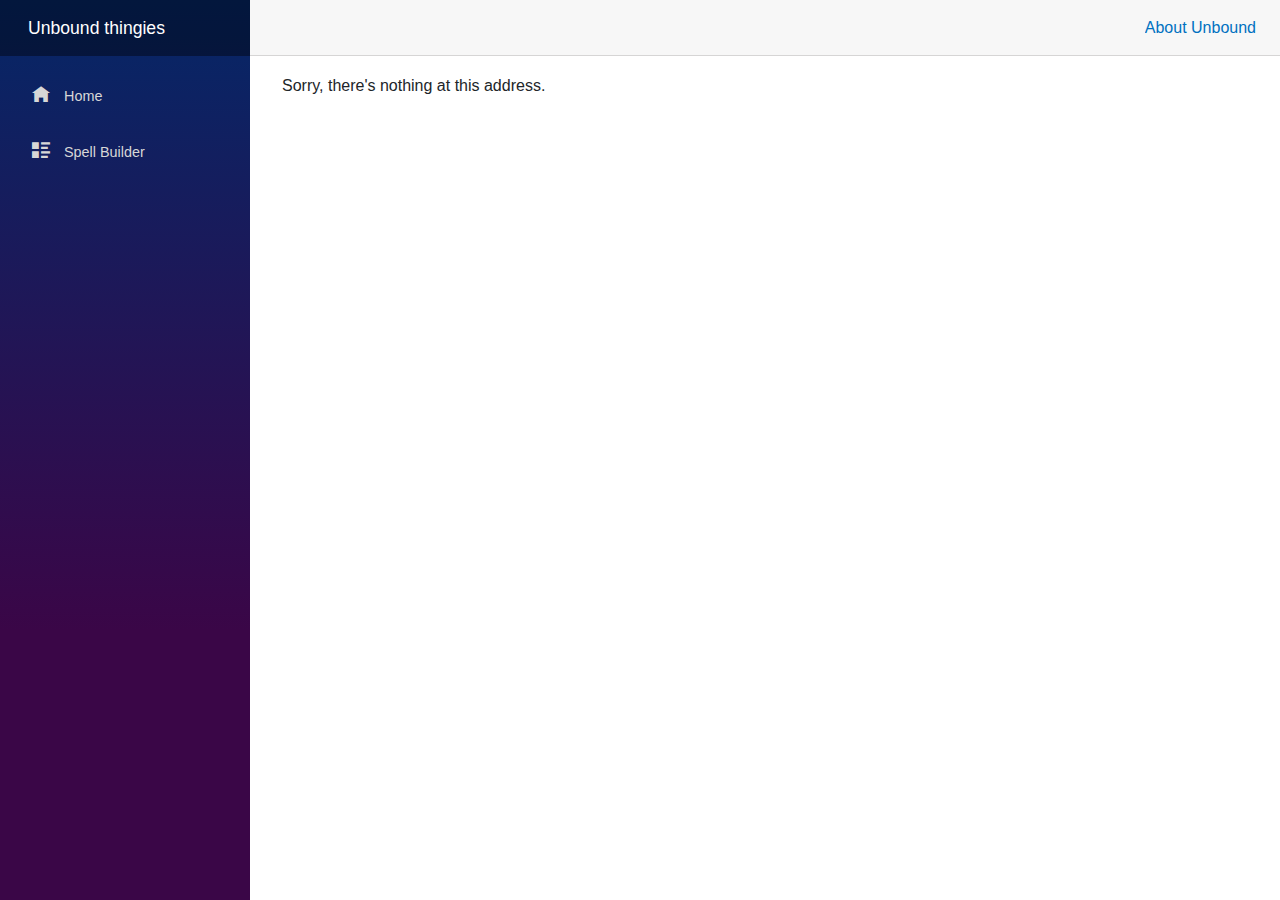
<file: wwwroot/index.html>
<!DOCTYPE html>
<html lang="en">

<head>
    <meta charset="utf-8" />
    <meta name="viewport" content="width=device-width, initial-scale=1.0, maximum-scale=1.0, user-scalable=no" />
    <title>UnboundSpellBuilder</title>
    <base href="/" />
    <link href="css/bootstrap/bootstrap.min.css" rel="stylesheet" />
    <link href="css/app.css" rel="stylesheet" />
    <link rel="icon" type="image/png" href="favicon.png" />
    <link href="UnboundSpellBuilder.styles.css" rel="stylesheet" />
</head>

<body>
    <div id="app">
        <svg class="loading-progress">
            <circle r="40%" cx="50%" cy="50%" />
            <circle r="40%" cx="50%" cy="50%" />
        </svg>
        <div class="loading-progress-text"></div>
    </div>

    <div id="blazor-error-ui">
        An unhandled error has occurred.
        <a href="" class="reload">Reload</a>
        <a class="dismiss">🗙</a>
    </div>
    <script src="_framework/blazor.webassembly.js"></script>
</body>

</html>
</file>
<file: wwwroot/css/app.css>
@import url('open-iconic/font/css/open-iconic-bootstrap.min.css');

*{
    box-sizing: border-box;
}

html, body {
    font-family: 'Helvetica Neue', Helvetica, Arial, sans-serif;
}

h1:focus {
    outline: none;
}

a, .btn-link {
    color: #0071c1;
}

.btn-primary {
    color: #fff;
    background-color: #1b6ec2;
    border-color: #1861ac;
}

.btn:focus, .btn:active:focus, .btn-link.nav-link:focus, .form-control:focus, .form-check-input:focus {
  box-shadow: 0 0 0 0.1rem white, 0 0 0 0.25rem #258cfb;
}

.content {
    padding-top: 1.1rem;
}

.valid.modified:not([type=checkbox]) {
    outline: 1px solid #26b050;
}

.invalid {
    outline: 1px solid red;
}

.validation-message {
    color: red;
}

#blazor-error-ui {
    background: lightyellow;
    bottom: 0;
    box-shadow: 0 -1px 2px rgba(0, 0, 0, 0.2);
    display: none;
    left: 0;
    padding: 0.6rem 1.25rem 0.7rem 1.25rem;
    position: fixed;
    width: 100%;
    z-index: 1000;
}

    #blazor-error-ui .dismiss {
        cursor: pointer;
        position: absolute;
        right: 0.75rem;
        top: 0.5rem;
    }

.blazor-error-boundary {
    background: url([data-uri]) no-repeat 1rem/1.8rem, #b32121;
    padding: 1rem 1rem 1rem 3.7rem;
    color: white;
}

    .blazor-error-boundary::after {
        content: "An error has occurred."
    }

.loading-progress {
    position: relative;
    display: block;
    width: 8rem;
    height: 8rem;
    margin: 20vh auto 1rem auto;
}

    .loading-progress circle {
        fill: none;
        stroke: #e0e0e0;
        stroke-width: 0.6rem;
        transform-origin: 50% 50%;
        transform: rotate(-90deg);
    }

        .loading-progress circle:last-child {
            stroke: #1b6ec2;
            stroke-dasharray: calc(3.141 * var(--blazor-load-percentage, 0%) * 0.8), 500%;
            transition: stroke-dasharray 0.05s ease-in-out;
        }

.loading-progress-text {
    position: absolute;
    text-align: center;
    font-weight: bold;
    inset: calc(20vh + 3.25rem) 0 auto 0.2rem;
}

    .loading-progress-text:after {
        content: var(--blazor-load-percentage-text, "Loading");
    }
</file>
